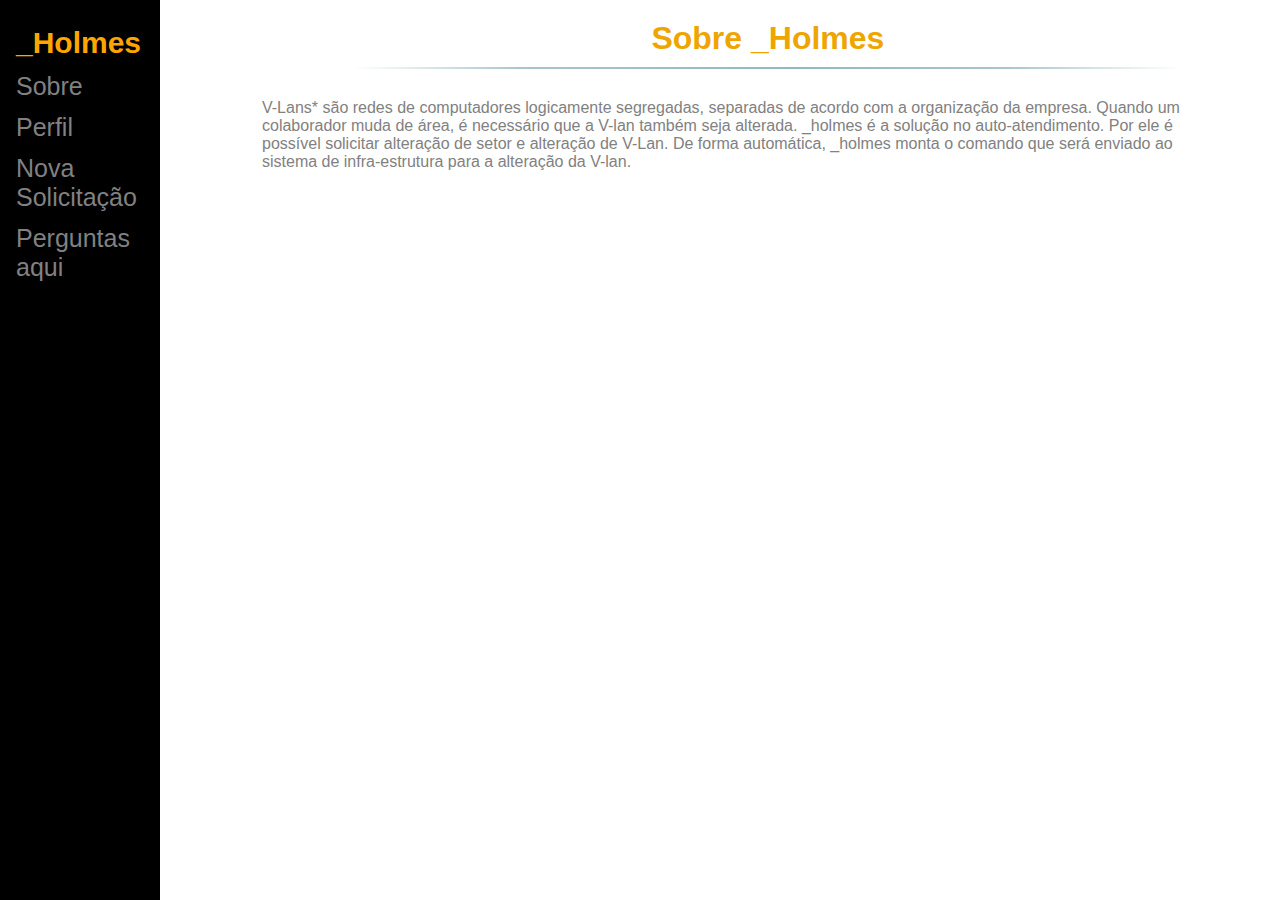
<file: frontEnd/html/sobre2.html>
<!doctype html>
<html>
    <head>
        <meta charset="utf-8">
        <meta http-equiv="X-UA-Compatible" content="IE=edge">
        <meta name="viewport" content="width=device-width, initial-scale=1">
        
        <title>_holmes</title>

        <!-- Bootstrap -->
        <link rel="stylesheet" href="https://stackpath.bootstrapcdn.com/bootstrap/4.5.0/css/bootstrap.min.css" integrity="sha384-9aIt2nRpC12Uk9gS9baDl411NQApFmC26EwAOH8WgZl5MYYxFfc+NcPb1dKGj7Sk" crossorigin="anonymous">
        <!-- Custom -->
        <link href="../css/styleSobre.css" rel="stylesheet">
    </head>

    <body>
        <!-- Side navigation -->
        <div class="sidenav">

            <h3><a href="profile.html">_Holmes</a></h3>

            <a href="sobre2.html#">Sobre</a>

            <a href="profile.html#">Perfil</a>

            <a href="solici.html#">Nova Solicitação</a>

            <a href="mailto:andre.modolin-figueiredo@itau-unibanco.com.br;caio.nunes@itau-unibanco.com.br;marcelo-galdino.pereira@itau-unibanco.com.br;marcia-reis.machado@itau-unibanco.com.br;samuel.garpeli@itau-unibanco.com.br?subject=Perguntas&body=Escreva aqui" title="" >Perguntas aqui</a>

        </div>  
  
        <!-- Page content -->
        <div class="content">
            <h2>Sobre _Holmes</h2>
            <p>V-Lans* são redes de computadores logicamente segregadas, separadas de acordo com a organização da empresa.
                Quando um colaborador muda de área, é necessário que a V-lan também seja alterada.
                _holmes é a solução no auto-atendimento. Por ele é possível solicitar alteração de setor e alteração de V-Lan. De forma automática, _holmes monta o             comando que será enviado ao sistema de infra-estrutura para a alteração da V-lan.             
            </p>
        </div>
    </body>

    <!-- Scripts -->
    <script src="../script.js"></script>
    <!-- Bootstrap JS -->
    <script src="https://code.jquery.com/jquery-3.5.1.slim.min.js" integrity="sha384-DfXdz2htPH0lsSSs5nCTpuj/zy4C+OGpamoFVy38MVBnE+IbbVYUew+OrCXaRkfj" crossorigin="anonymous"></script>
    <script src="https://cdn.jsdelivr.net/npm/popper.js@1.16.0/dist/umd/popper.min.js" integrity="sha384-Q6E9RHvbIyZFJoft+2mJbHaEWldlvI9IOYy5n3zV9zzTtmI3UksdQRVvoxMfooAo" crossorigin="anonymous"></script>
    <script src="https://stackpath.bootstrapcdn.com/bootstrap/4.5.0/js/bootstrap.min.js" integrity="sha384-OgVRvuATP1z7JjHLkuOU7Xw704+h835Lr+6QL9UvYjZE3Ipu6Tp75j7Bh/kR0JKI" crossorigin="anonymous"></script>
</html>
</file>
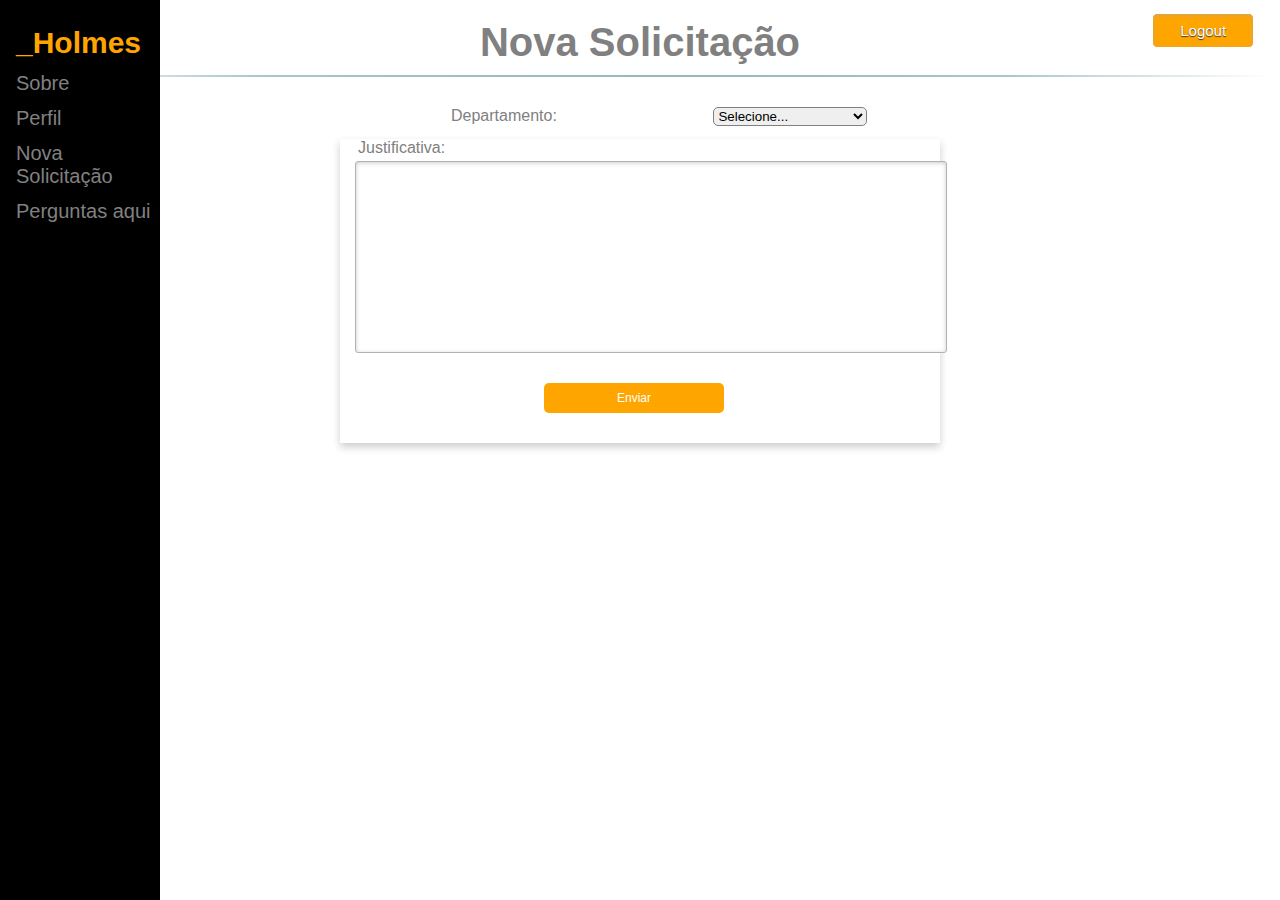
<file: frontEnd/html/solici.html>
<!doctype html>

<html>

    <head>

        <meta charset="utf-8">

        <meta http-equiv="X-UA-Compatible" content="IE=edge">

        <meta name="viewport" content="width=device-width, initial-scale=1">

        

        <title>_Holmes - Solicitação</title>



        <!-- Bootstrap -->

        <link rel="stylesheet" href="https://stackpath.bootstrapcdn.com/bootstrap/4.5.0/css/bootstrap.min.css" integrity="sha384-9aIt2nRpC12Uk9gS9baDl411NQApFmC26EwAOH8WgZl5MYYxFfc+NcPb1dKGj7Sk" crossorigin="anonymous">

        <!-- Custom -->

         <link href="../css/Solici.css" rel="stylesheet">

    </head>



    <body>

        <!-- Side navigation -->

        <div class="sidenav">

            <h3><a href="profile.html#">_Holmes</a></h3>

            <a href="sobre2.html#">Sobre</a>

            <a href="profile.html#">Perfil</a>

            <a href="solici.html#">Nova Solicitação</a>

            <a href="mailto:andre.modolin-figueiredo@itau-unibanco.com.br;caio.nunes@itau-unibanco.com.br;marcelo-galdino.pereira@itau-unibanco.com.br;marcia-reis.machado@itau-unibanco.com.br;samuel.garpeli@itau-unibanco.com.br?subject=Perguntas&body=Escreva aqui" title="" >Perguntas aqui</a>

        </div>  

        <h1>Nova Solicitação</h1>

        <input onclick="window.location='../index.html';" type="button" value="Logout" /> 

        <div class="Dep">

            <label>Departamento:&nbsp;&nbsp;&nbsp;&nbsp;</label>
            <select id="departamentos" name="departamentos">
                <option value="0">Selecione...</option>
                <option value="1">Financeiro/Operações</option>
                <option value="2">Financeiro/Custos</option>
                <option value="3">Tecnologia/Dev</option>
                <option value="4">Tecnologia/Servidore</option>
            </select>

        </div>

        <div class="card">
            <label for="just">Justificativa:</label>
            <input id="justificativa" type="text" name="just" >
            <button onclick="novaSolicitacao()">Enviar</button>
        </div>

    </body>



    <!-- Scripts -->

    <script src="../script.js"></script>

    <!-- Bootstrap JS -->

    <script src="https://code.jquery.com/jquery-3.5.1.slim.min.js" integrity="sha384-DfXdz2htPH0lsSSs5nCTpuj/zy4C+OGpamoFVy38MVBnE+IbbVYUew+OrCXaRkfj" crossorigin="anonymous"></script>

    <script src="https://cdn.jsdelivr.net/npm/popper.js@1.16.0/dist/umd/popper.min.js" integrity="sha384-Q6E9RHvbIyZFJoft+2mJbHaEWldlvI9IOYy5n3zV9zzTtmI3UksdQRVvoxMfooAo" crossorigin="anonymous"></script>

    <script src="https://stackpath.bootstrapcdn.com/bootstrap/4.5.0/js/bootstrap.min.js" integrity="sha384-OgVRvuATP1z7JjHLkuOU7Xw704+h835Lr+6QL9UvYjZE3Ipu6Tp75j7Bh/kR0JKI" crossorigin="anonymous"></script>

</html>
</file>
<file: frontEnd/css/styleSobre.css>
/* Ajusta fundo da tela*/

body {

    background-color: white;

}



/* Menu lateral */

.sidenav {

    height: 100%; /* Full-height */

    width: 160px;

    position: fixed;

    z-index: 1; /* Stay on top */

    top: 0; /* Stay at the top */

    left: 0;

    background-color: black; /* Black */

    overflow-x: hidden; /* Disable horizontal scroll */

    padding-top: 20px;

}



/* Links*/

.sidenav a {

    padding: 6px 8px 6px 16px;

    text-decoration: none;

    font-size: 25px;

    color: #818181;

    display: block;

}



/* Header do menu lateral*/

.sidenav h3 a {

    color: orange;

    font-size: 30px;

}



/* Muda cor dos links com o mouse */

.sidenav a:hover {

    color: #f1f1f1;

}



/* Mouse sobre o header*/

.sidenav h3 a:hover {

    color: orange;

}

  

/* CSS reset */

*, *:before, *:after { 

  margin:0;

  padding:0;

  font-family: Arial,sans-serif;

}



body{

  margin:10px;

}



a{

  text-decoration: none;

}



/* esconde as ancoras da tela */

a.links{

  display: none;

}



/* content que contem os formulários */

.content{

  width: 73%;

  margin: 0% 20%;

  position: relative;   

}



/* formatando o cabeçalho dos formulários */

h1{

  font-size: 48px;

  color: #f6f6f7;

  padding: 10px 0;

  font-family: Arial,sans-serif;

  font-weight: bold;

  text-align: center;

  padding-bottom: 30px;

}

h1:after{

  content: ' ';

  display: block;

  width: 100%;

  height: 2px;

  margin-top: 10px;

  background: -webkit-linear-gradient(left, rgba(147,184,189,0) 0%,rgba(147,184,189,0.8) 20%,rgba(147,184,189,1) 53%,rgba(147,184,189,0.8) 79%,rgba(147,184,189,0) 100%); 

  background: linear-gradient(left, rgba(147,184,189,0) 0%,rgba(147,184,189,0.8) 20%,rgba(147,184,189,1) 53%,rgba(147,184,189,0.8) 79%,rgba(147,184,189,0) 100%); 

}



p{

  margin-bottom:15px;

  color: #818181;

}

p:first-child{

  margin: 0px;

}

label{

  color: #f2fdff;

  position: relative;

}



/**** advanced input styling ****/

/* placeholder */

::-webkit-input-placeholder  {

  color: #bebcbc; 

  font-style: italic;

}

input:-moz-placeholder,

textarea:-moz-placeholder{

  color: #bebcbc;

  font-style: italic;

} 

input {

  outline: none;

}



input:not([type="checkbox"]){

  width: 95%;

  margin-top: 4px;

  padding: 10px;    

  border: 1px solid #b2b2b2;

  

  -webkit-border-radius: 3px;

  border-radius: 3px;

  

  -webkit-box-shadow: 0px 1px 4px 0px rgba(168, 168, 168, 0.6) inset;

  box-shadow: 0px 1px 4px 0px rgba(168, 168, 168, 0.6) inset;

  

  -webkit-transition: all 0.2s linear;

  transition: all 0.2s linear;

}



/*estilo do botão submit */

input[type="submit"]{

  width: 100%!important;

  cursor: pointer;  

  background: #ffa500;

  padding: 8px 5px;

  color: #fff;

  font-size: 20px;  

  border: 1px solid #fff;   

  margin-bottom: 10px;

  margin-top: 5%;  

  text-shadow: 0 1px 1px #333;

  

  -webkit-border-radius: 5px;

  border-radius: 5px;

  

  transition: all 0.2s linear;

}

input[type="submit"]:hover{

  background: #f5c979;

}



/*marcando os links para mudar de um formulário para outro */

.link{

  position: absolute;

  background: #e1eaeb;

  color: #7f7c7c;

  left: 0px;

  height: 50px;

  width: 439px;

  padding: 17px 30px 20px 30px;

  font-size: 16px;

  text-align: right;

  border-top: 1px solid #dbe5e8;



  -webkit-border-radius: 0 0  5px 5px;

  border-radius: 0 0  5px 5px;

}

.link a {

  font-weight: bold;

  background: #f7f8f1;

  padding: 6px;

  color: rgb(29, 162, 193);

  margin-left: 10px;

  border: 1px solid #cbd518;



  -webkit-border-radius: 4px;

  border-radius: 4px;  



  -webkit-transition: all 0.4s linear;

  transition: all 0.4s  linear;

}

.link a:hover {

  color: #39bfd7;

  background: #f7f7f7;

  border: 1px solid #4ab3c6;

}



/* estilos para para ambos os formulários */

#cadastro, 

#login{

  position: absolute;

  top: 0px;

  width: 88%;   

  padding: 18px 6% 22px 6%;

  margin: 0 0 35px 15%;

  background: #000000;

  border: 1px solid rgba(147, 184, 189,0.8);

  

  -webkit-box-shadow: 5px;

  border-radius: 5px;

  

  -webkit-animation-duration: 0.5s;

  -webkit-animation-timing-function: ease;

  -webkit-animation-fill-mode: both;



  animation-duration: 0.5s;

  animation-timing-function: ease;

  animation-fill-mode: both;

}



#paracadastro:target ~ .content #cadastro,

#paralogin:target ~ .content #login{

  z-index: 2;

  -webkit-animation-name: fadeInLeft;

  animation-name: fadeInLeft;



  -webkit-animation-delay: .1s;

  animation-delay: .1s;

}

#registro:target ~ .content #login,

#paralogin:target ~ .content #cadastro{

  -webkit-animation-name: fadeOutLeft;

  animation-name: fadeOutLeft;

}



/*fadeInLeft*/

@-webkit-keyframes fadeInLeft {

  0% {

    opacity: 0;

    -webkit-transform: translateX(-20px);

  }

  100% {

    opacity: 1;

    -webkit-transform: translateX(0);

  }

}



@keyframes fadeInLeft {

  0% {

    opacity: 0;

    transform: translateX(-20px);

  }

  100% {

    opacity: 1;

    transform: translateX(0);

  }

}



/*fadeOutLeft*/

@-webkit-keyframes fadeOutLeft {

  0% {

    opacity: 1;

    -webkit-transform: translateX(0);

  }

  100% {

    opacity: 0;

    -webkit-transform: translateX(-20px);

  }

}



@keyframes fadeOutLeft {

  0% {

    opacity: 1;

    transform: translateX(0);

  }

  100% {

    opacity: 0;

    transform: translateX(-20px);

  }

}
h2{

  font-size: 32px;

  color: #efa500;

  padding: 10px 0;

  font-family: Arial,sans-serif;

  font-weight: bold;

  text-align: center;

  padding-bottom: 30px;

  padding-left: 10%

}

h2:after{

  content: ' ';

  display: block;

  width: 100%;

  height: 2px;

  margin-top: 10px;

  background: -webkit-linear-gradient(left, rgba(147,184,189,0) 0%,rgba(147,184,189,0.8) 20%,rgba(147,184,189,1) 53%,rgba(147,184,189,0.8) 79%,rgba(147,184,189,0) 100%); 

  background: linear-gradient(left, rgba(147,184,189,0) 0%,rgba(147,184,189,0.8) 20%,rgba(147,184,189,1) 53%,rgba(147,184,189,0.8) 79%,rgba(147,184,189,0) 100%); 

}
</file>
<file: frontEnd/css/Solici.css>
.card {
    box-shadow: 0 4px 8px 0 rgba(0, 0, 0, 0.2);
    max-width: 600px;
    margin: auto;
    text-align: left;
  }

  .card label{
    margin-left: 1%;
    margin: 2% 0% 3% 3%;
  }
  
  .title {
    color: grey;
    font-size: 18px;
    margin-top: 4%;
    margin-left: 20%;
    display: -webkit-inline-box;

  }

  .funci {
    color: grey;
    font-size: 18px;
    margin-left: 20%;
    display: -webkit-inline-box;

  }

  .RAC {
    color: grey;
    font-size: 18px;
    margin-left: 20%;
    display: -webkit-inline-box;

  }
  
  button {
    border: none;
    outline: 0;
    display: inline-block;
    padding: 8px;
    color: white;
    background-color: #ffa500;
    text-align: center;
    cursor: pointer;
    width: 30%;
    font-size: 12px;
    border-radius: 5px;
    margin-left: 34%;
    margin-bottom: 5%;
  }
  
  a {
    text-decoration: none;
    font-size: 22px;
    color: black;
  }
  
 
  .imagem {
    width: 25%;
    position: relative;
    left: 7%;
    margin-top: 6%;
 
  }
  /* Ajusta fundo da tela*/

body {

    background-color: white

}



/* Menu lateral */

.sidenav {

    height: 100%; /* Full-height */

    width: 160px;

    position: fixed;

    z-index: 1; /* Stay on top */

    top: 0; /* Stay at the top */

    left: 0;

    background-color: black; /* Black */

    overflow-x: hidden; /* Disable horizontal scroll */

    padding-top: 20px;

}

.sidenav p {
  font-size: 12px;
}



/* Links*/

.sidenav a {

    padding: 6px 8px 6px 16px;

    text-decoration: none;

    font-size: 20px;

    color: #818181;

    display: block;

}



/* Header do menu lateral*/

.sidenav h3 a {

    color: orange;

    font-size: 30px;

}



/* Muda cor dos links com o mouse */

.sidenav a:hover {

    color: #f1f1f1;

}



/* Mouse sobre o header*/

.sidenav h3 a:hover {

    color: orange;

}

  

/* CSS reset */

*, *:before, *:after { 

  margin:0;

  padding:0;

  font-family: Arial,sans-serif;

}



body{

  margin:10px;

}



a{

  text-decoration: none;

}



/* esconde as ancoras da tela */

a.links{

  display: none;

}



/* content que contem os formulários */

.content{

  width: 500px;

  margin: 15% auto;

  position: relative;   

  text-align: center;

}



/* formatando o cabeçalho dos formulários */

.card h1{

  font-size: 25px;

  color: #808080;

  padding: 10px 0;

  font-family: Arial,sans-serif;

  font-weight: bold;

  text-align: center;

  padding-bottom: 30px;

}

h1:after{

  content: ' ';

  display: block;

  width: 100%;

  height: 2px;

  margin-top: 10px;

  background: -webkit-linear-gradient(left, rgba(147,184,189,0) 0%,rgba(147,184,189,0.8) 20%,rgba(147,184,189,1) 53%,rgba(147,184,189,0.8) 79%,rgba(147,184,189,0) 100%); 

  background: linear-gradient(left, rgba(147,184,189,0) 0%,rgba(147,184,189,0.8) 20%,rgba(147,184,189,1) 53%,rgba(147,184,189,0.8) 79%,rgba(147,184,189,0) 100%); 

}



p{

  margin-bottom:15px;

  color: #808080;

}

p:first-child{

  margin: 0px;

}

label{

  color: gray;

  position: relative;

}



/**** advanced input styling ****/

/* placeholder */

::-webkit-input-placeholder  {

  color: #bebcbc; 

  font-style: italic;

}

input:-moz-placeholder,

textarea:-moz-placeholder{

  color: #bebcbc;

  font-style: italic;

} 

.card input{
  margin: 2.5% 2.5% 5% 2.5%;
  height: 170px;
}

input {

  outline: none;

}



input:not([type="checkbox"]){

  width: 95%;

  margin-top: 4px;

  padding: 10px;    

  border: 1px solid #b2b2b2;

  

  -webkit-border-radius: 3px;

  border-radius: 3px;

  

  -webkit-box-shadow: 0px 1px 4px 0px rgba(168, 168, 168, 0.6) inset;

  box-shadow: 0px 1px 4px 0px rgba(168, 168, 168, 0.6) inset;

  

  -webkit-transition: all 0.2s linear;

  transition: all 0.2s linear;

}



/*estilo do botão submit */

input[type="button"]{

  width: 8%;

  cursor: pointer;  

  background: #ffa500;

  padding: 8px 5px;

  color: #fff;

  font-size: 15px;  

  border: 1px solid #fff;   

  margin: 1% 0% 0% 77%;

  text-shadow: 0 1px 1px #333;

  position: absolute;

  left: 13%;

  top: 0%;

  -webkit-border-radius: 5px;

  border-radius: 5px;

  

  transition: all 0.2s linear;

}

input[type="button "]:hover{

  background: #f5c979;

}



/*marcando os links para mudar de um formulário para outro */

.link{

  position: absolute;

  background: #e1eaeb;

  color: #7f7c7c;

  left: 0px;

  height: 50px;

  width: 439px;

  padding: 17px 30px 20px 30px;

  font-size: 16px;

  text-align: right;

  border-top: 1px solid #dbe5e8;



  -webkit-border-radius: 0 0  5px 5px;

  border-radius: 0 0  5px 5px;

}

.link a {

  font-weight: bold;

  background: #f7f8f1;

  padding: 6px;

  color: rgb(29, 162, 193);

  margin-left: 10px;

  border: 1px solid #cbd518;



  -webkit-border-radius: 4px;

  border-radius: 4px;  



  -webkit-transition: all 0.4s linear;

  transition: all 0.4s  linear;

}

.link a:hover {

  color: #39bfd7;

  background: #f7f7f7;

  border: 1px solid #4ab3c6;

}



/* estilos para para ambos os formulários */

#cadastro, 

#login{

  position: absolute;

  top: 0px;

  width: 88%;   

  padding: 18px 6% 22px 6%;

  margin: 0 0 35px 15%;

  background: #000000;

  border: 1px solid rgba(147, 184, 189,0.8);

  

  -webkit-box-shadow: 5px;

  border-radius: 5px;

  

  -webkit-animation-duration: 0.5s;

  -webkit-animation-timing-function: ease;

  -webkit-animation-fill-mode: both;



  animation-duration: 0.5s;

  animation-timing-function: ease;

  animation-fill-mode: both;

}



#paracadastro:target ~ .content #cadastro,

#paralogin:target ~ .content #login{

  z-index: 2;

  -webkit-animation-name: fadeInLeft;

  animation-name: fadeInLeft;



  -webkit-animation-delay: .1s;

  animation-delay: .1s;

}

#registro:target ~ .content #login,

#paralogin:target ~ .content #cadastro{

  -webkit-animation-name: fadeOutLeft;

  animation-name: fadeOutLeft;

}



/*fadeInLeft*/

@-webkit-keyframes fadeInLeft {

  0% {

    opacity: 0;

    -webkit-transform: translateX(-20px);

  }

  100% {

    opacity: 1;

    -webkit-transform: translateX(0);

  }

}



@keyframes fadeInLeft {

  0% {

    opacity: 0;

    transform: translateX(-20px);

  }

  100% {

    opacity: 1;

    transform: translateX(0);

  }

}



/*fadeOutLeft*/

@-webkit-keyframes fadeOutLeft {

  0% {

    opacity: 1;

    -webkit-transform: translateX(0);

  }

  100% {

    opacity: 0;

    -webkit-transform: translateX(-20px);

  }

}



@keyframes fadeOutLeft {

  0% {

    opacity: 1;

    transform: translateX(0);

  }

  100% {

    opacity: 0;

    transform: translateX(-20px);

  }

}

h1{

  font-size: 40px;

  color: #808080;

  padding: 10px 0;

  font-family: Arial,sans-serif;

  font-weight: bold;

  text-align: center;

  padding-bottom: 30px;

}

h2{
  position: absolute;
  top: 32%;
  left: 30%;
  font-weight: bold;
}

h2:after{

  content: ' ';

  display: block;

  width: 149%;

  height: 2px;

  margin-left: -39%;

  background: -webkit-linear-gradient(left, rgba(147,184,189,0) 0%,rgba(147,184,189,0.8) 20%,rgba(147,184,189,1) 53%,rgba(147,184,189,0.8) 79%,rgba(147,184,189,0) 100%); 

  background: linear-gradient(left, rgba(147,184,189,0) 0%,rgba(147,184,189,0.8) 20%,rgba(147,184,189,1) 53%,rgba(147,184,189,0.8) 79%,rgba(147,184,189,0) 100%); 

}

.cardHist {
    box-shadow: 0 4px 8px 0 rgba(0, 0, 0, 0.2);
    max-width: 400px;
    margin: auto;
    margin-top: 1%;
    text-align: left;
    padding: 1%;
  }

  button:hover{

  background: #f5c979;

}

input[type="button"]:hover{

  background: #f5c979;

}

select{
  position: relative;
  left: 50%;
  border-color: gray;
  border-radius:5px;
}

.Dep{
  margin: 0% 0% 1% 35%;
  display: inline-flex;
}
</file>
